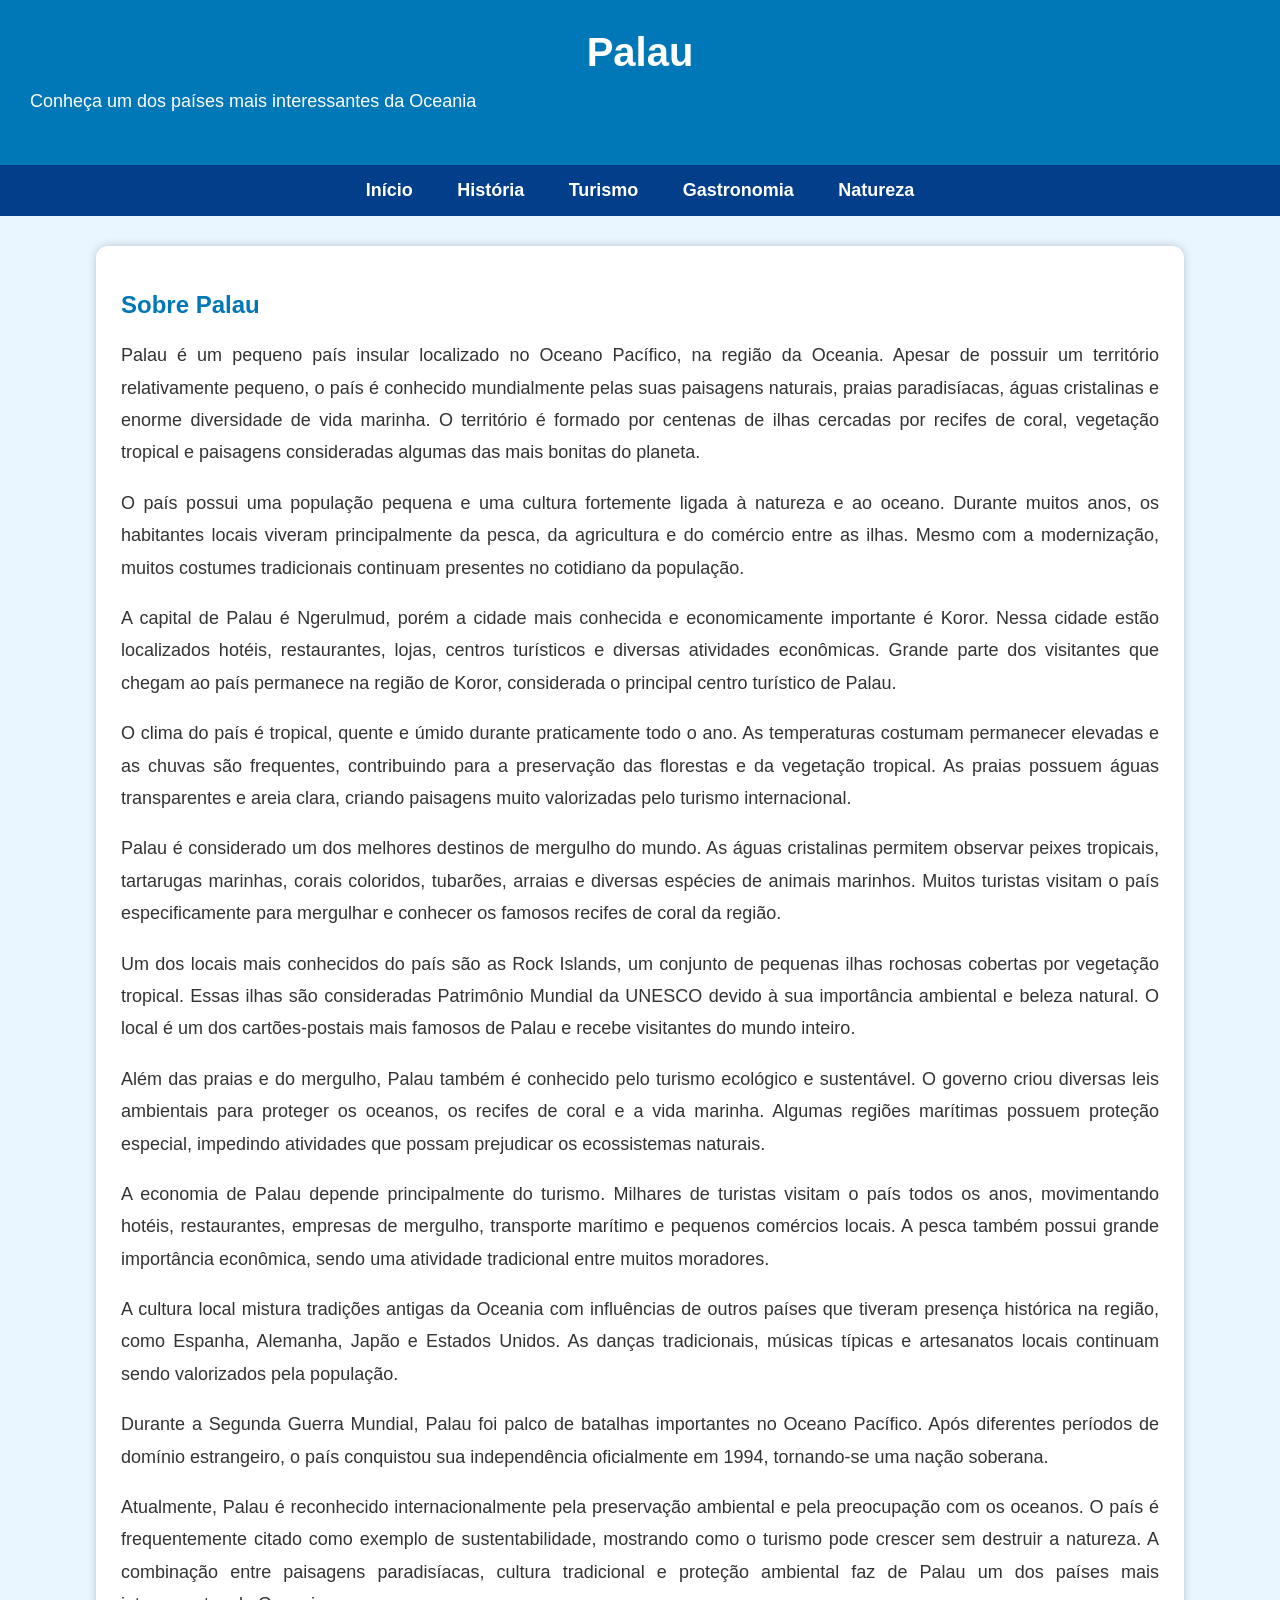
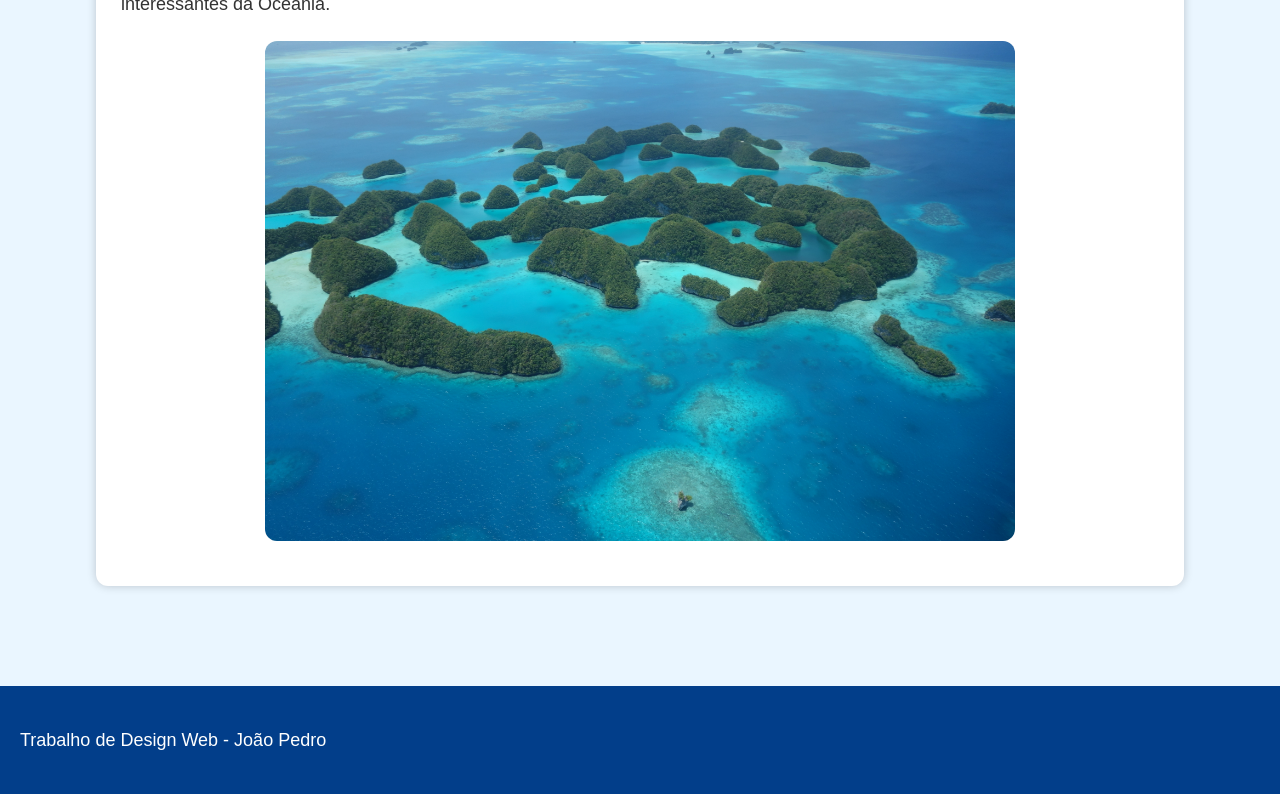
<file: index.html>
<!DOCTYPE html>
<html lang="pt-br">
<head>
    <meta charset="UTF-8">
    <meta name="viewport" content="width=device-width, initial-scale=1.0">
    <title>Palau</title>
    <link rel="stylesheet" href="style.css">
</head>
<body>

<header>
    <h1>Palau</h1>
    <p>Conheça um dos países mais interessantes da Oceania</p>
</header>

<nav>
    <a href="index.html">Início</a>
    <a href="historia.html">História</a>
    <a href="turismo.html">Turismo</a>
    <a href="gastronomia.html">Gastronomia</a>
    <a href="natureza.html">Natureza</a>
</nav>

<main>

<section>

    <h2>Sobre Palau</h2>

    <p>
        Palau é um pequeno país insular localizado no Oceano Pacífico,
        na região da Oceania. Apesar de possuir um território relativamente pequeno,
        o país é conhecido mundialmente pelas suas paisagens naturais,
        praias paradisíacas, águas cristalinas e enorme diversidade de vida marinha.
        O território é formado por centenas de ilhas cercadas por recifes de coral,
        vegetação tropical e paisagens consideradas algumas das mais bonitas do planeta.
    </p>

    <p>
        O país possui uma população pequena e uma cultura fortemente ligada
        à natureza e ao oceano. Durante muitos anos, os habitantes locais viveram
        principalmente da pesca, da agricultura e do comércio entre as ilhas.
        Mesmo com a modernização, muitos costumes tradicionais continuam presentes
        no cotidiano da população.
    </p>

    <p>
        A capital de Palau é Ngerulmud, porém a cidade mais conhecida
        e economicamente importante é Koror. Nessa cidade estão localizados
        hotéis, restaurantes, lojas, centros turísticos e diversas atividades econômicas.
        Grande parte dos visitantes que chegam ao país permanece na região de Koror,
        considerada o principal centro turístico de Palau.
    </p>

    <p>
        O clima do país é tropical, quente e úmido durante praticamente todo o ano.
        As temperaturas costumam permanecer elevadas e as chuvas são frequentes,
        contribuindo para a preservação das florestas e da vegetação tropical.
        As praias possuem águas transparentes e areia clara,
        criando paisagens muito valorizadas pelo turismo internacional.
    </p>

    <p>
        Palau é considerado um dos melhores destinos de mergulho do mundo.
        As águas cristalinas permitem observar peixes tropicais,
        tartarugas marinhas, corais coloridos, tubarões,
        arraias e diversas espécies de animais marinhos.
        Muitos turistas visitam o país especificamente para mergulhar
        e conhecer os famosos recifes de coral da região.
    </p>

    <p>
        Um dos locais mais conhecidos do país são as Rock Islands,
        um conjunto de pequenas ilhas rochosas cobertas por vegetação tropical.
        Essas ilhas são consideradas Patrimônio Mundial da UNESCO
        devido à sua importância ambiental e beleza natural.
        O local é um dos cartões-postais mais famosos de Palau
        e recebe visitantes do mundo inteiro.
    </p>

    <p>
        Além das praias e do mergulho, Palau também é conhecido
        pelo turismo ecológico e sustentável.
        O governo criou diversas leis ambientais para proteger os oceanos,
        os recifes de coral e a vida marinha.
        Algumas regiões marítimas possuem proteção especial,
        impedindo atividades que possam prejudicar os ecossistemas naturais.
    </p>

    <p>
        A economia de Palau depende principalmente do turismo.
        Milhares de turistas visitam o país todos os anos,
        movimentando hotéis, restaurantes, empresas de mergulho,
        transporte marítimo e pequenos comércios locais.
        A pesca também possui grande importância econômica,
        sendo uma atividade tradicional entre muitos moradores.
    </p>

    <p>
        A cultura local mistura tradições antigas da Oceania
        com influências de outros países que tiveram presença histórica na região,
        como Espanha, Alemanha, Japão e Estados Unidos.
        As danças tradicionais, músicas típicas e artesanatos locais
        continuam sendo valorizados pela população.
    </p>

    <p>
        Durante a Segunda Guerra Mundial, Palau foi palco de batalhas importantes
        no Oceano Pacífico. Após diferentes períodos de domínio estrangeiro,
        o país conquistou sua independência oficialmente em 1994,
        tornando-se uma nação soberana.
    </p>

    <p>
        Atualmente, Palau é reconhecido internacionalmente
        pela preservação ambiental e pela preocupação com os oceanos.
        O país é frequentemente citado como exemplo de sustentabilidade,
        mostrando como o turismo pode crescer sem destruir a natureza.
        A combinação entre paisagens paradisíacas,
        cultura tradicional e proteção ambiental
        faz de Palau um dos países mais interessantes da Oceania.
    </p>

    <img src="img/rockislands.jpg" alt="Paisagem de Palau">

</section>

</main>

<footer>
    <p>Trabalho de Design Web - João Pedro</p>
</footer>

</body>
</html>
</file>
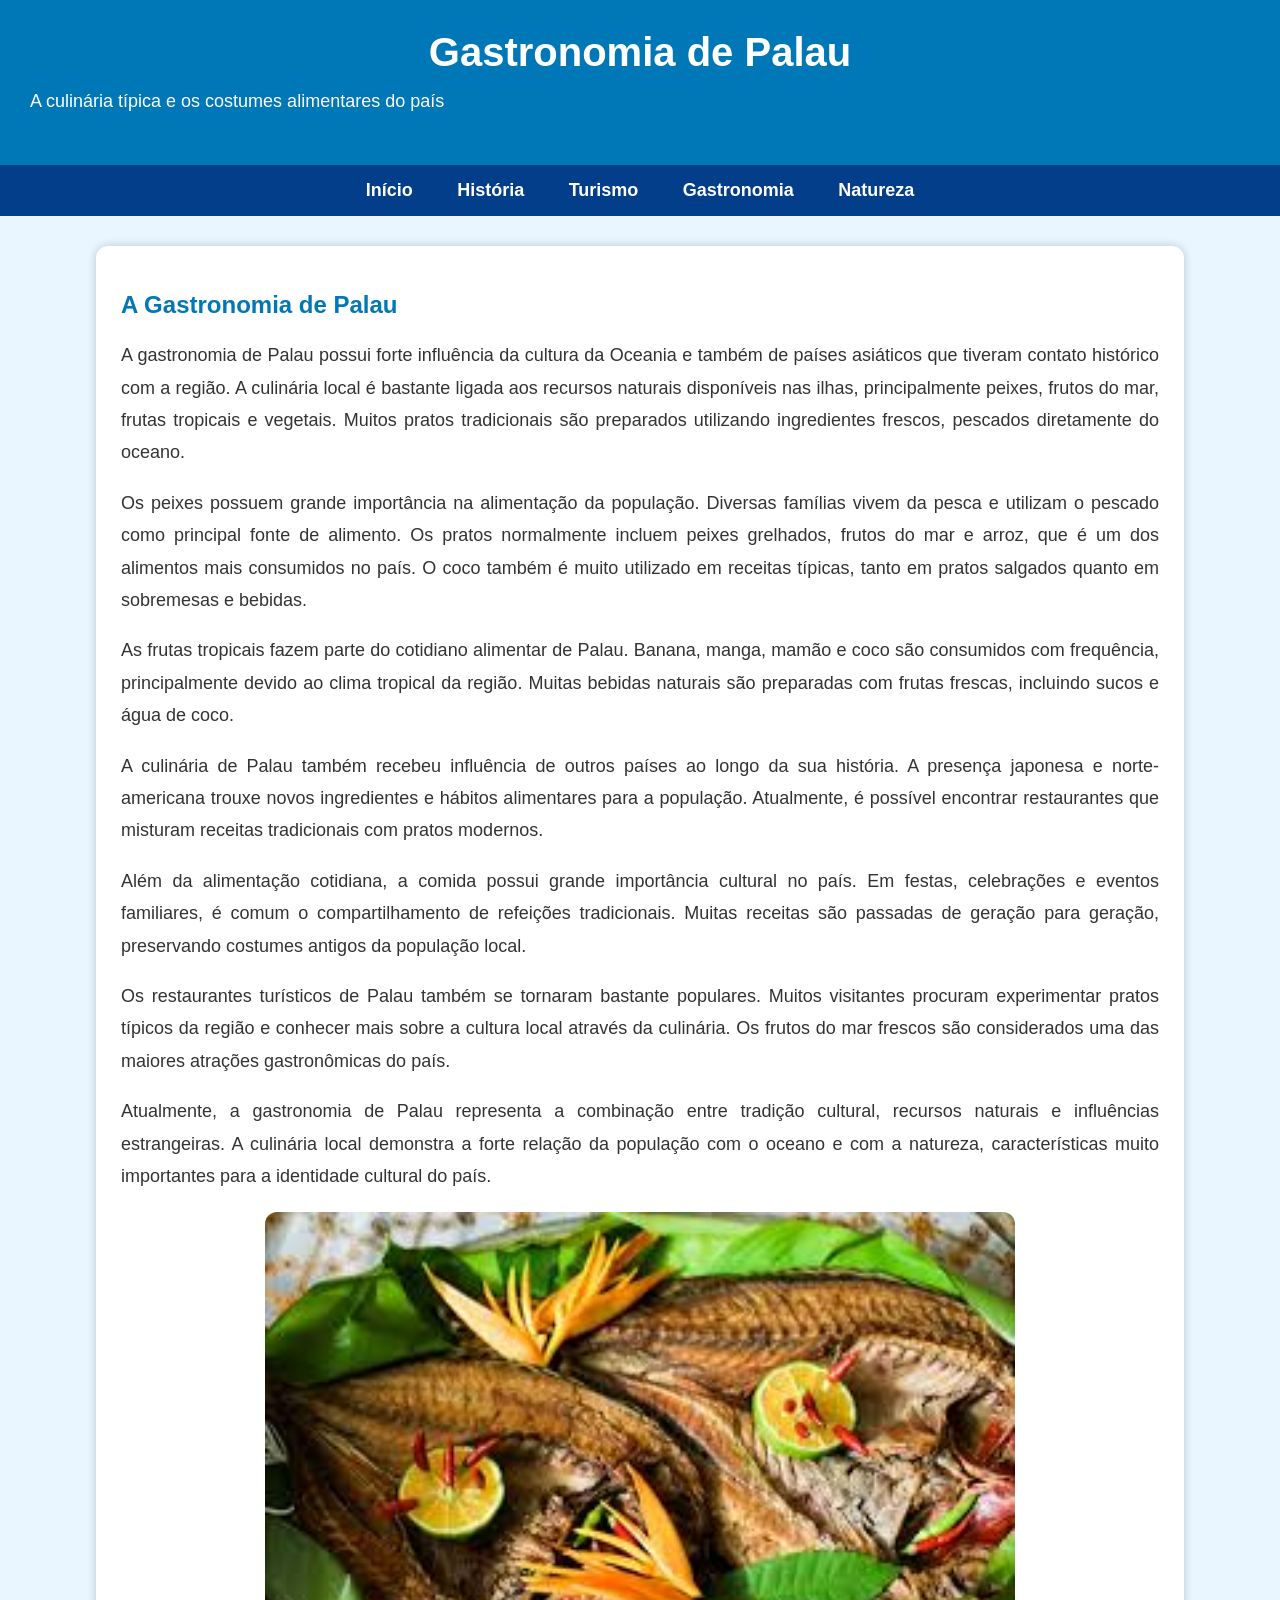
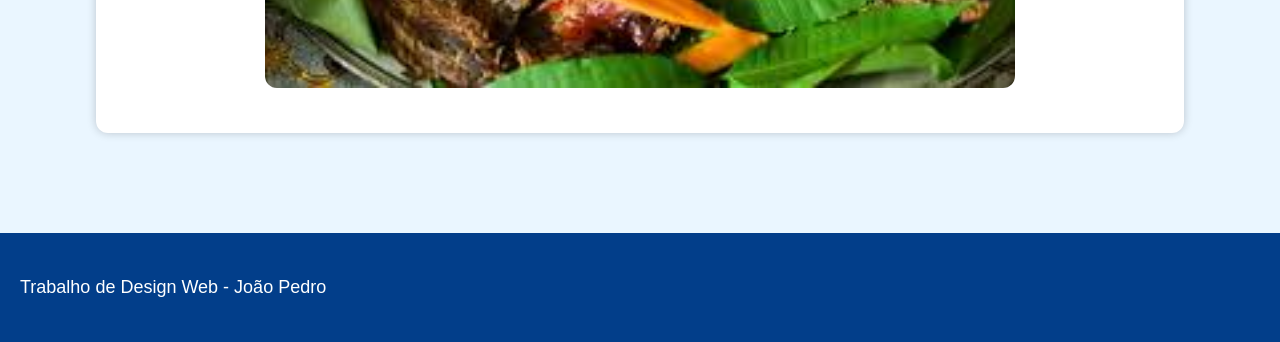
<file: gastronomia.html>
<!DOCTYPE html>
<html lang="pt-br">
<head>
    <meta charset="UTF-8">
    <meta name="viewport" content="width=device-width, initial-scale=1.0">
    <title>Gastronomia de Palau</title>
    <link rel="stylesheet" href="style.css">
</head>
<body>

<header>
    <h1>Gastronomia de Palau</h1>
    <p>A culinária típica e os costumes alimentares do país</p>
</header>

<nav>
    <a href="index.html">Início</a>
    <a href="historia.html">História</a>
    <a href="turismo.html">Turismo</a>
    <a href="gastronomia.html">Gastronomia</a>
    <a href="natureza.html">Natureza</a>
</nav>

<main>

<section>

    <h2>A Gastronomia de Palau</h2>

    <p>
        A gastronomia de Palau possui forte influência da cultura da Oceania
        e também de países asiáticos que tiveram contato histórico com a região.
        A culinária local é bastante ligada aos recursos naturais disponíveis nas ilhas,
        principalmente peixes, frutos do mar, frutas tropicais e vegetais.
        Muitos pratos tradicionais são preparados utilizando ingredientes frescos,
        pescados diretamente do oceano.
    </p>

    <p>
        Os peixes possuem grande importância na alimentação da população.
        Diversas famílias vivem da pesca e utilizam o pescado
        como principal fonte de alimento.
        Os pratos normalmente incluem peixes grelhados,
        frutos do mar e arroz,
        que é um dos alimentos mais consumidos no país.
        O coco também é muito utilizado em receitas típicas,
        tanto em pratos salgados quanto em sobremesas e bebidas.
    </p>

    <p>
        As frutas tropicais fazem parte do cotidiano alimentar de Palau.
        Banana, manga, mamão e coco são consumidos com frequência,
        principalmente devido ao clima tropical da região.
        Muitas bebidas naturais são preparadas com frutas frescas,
        incluindo sucos e água de coco.
    </p>

    <p>
        A culinária de Palau também recebeu influência de outros países
        ao longo da sua história.
        A presença japonesa e norte-americana trouxe novos ingredientes
        e hábitos alimentares para a população.
        Atualmente, é possível encontrar restaurantes
        que misturam receitas tradicionais com pratos modernos.
    </p>

    <p>
        Além da alimentação cotidiana,
        a comida possui grande importância cultural no país.
        Em festas, celebrações e eventos familiares,
        é comum o compartilhamento de refeições tradicionais.
        Muitas receitas são passadas de geração para geração,
        preservando costumes antigos da população local.
    </p>

    <p>
        Os restaurantes turísticos de Palau também se tornaram bastante populares.
        Muitos visitantes procuram experimentar pratos típicos da região
        e conhecer mais sobre a cultura local através da culinária.
        Os frutos do mar frescos são considerados uma das maiores atrações gastronômicas do país.
    </p>

    <p>
        Atualmente, a gastronomia de Palau representa
        a combinação entre tradição cultural,
        recursos naturais e influências estrangeiras.
        A culinária local demonstra a forte relação da população
        com o oceano e com a natureza,
        características muito importantes para a identidade cultural do país.
    </p>

    <img src="img/comida.jpg" alt="Comida típica de Palau">

</section>

</main>

<footer>
    <p>Trabalho de Design Web - João Pedro</p>
</footer>

</body>
</html>
</file>
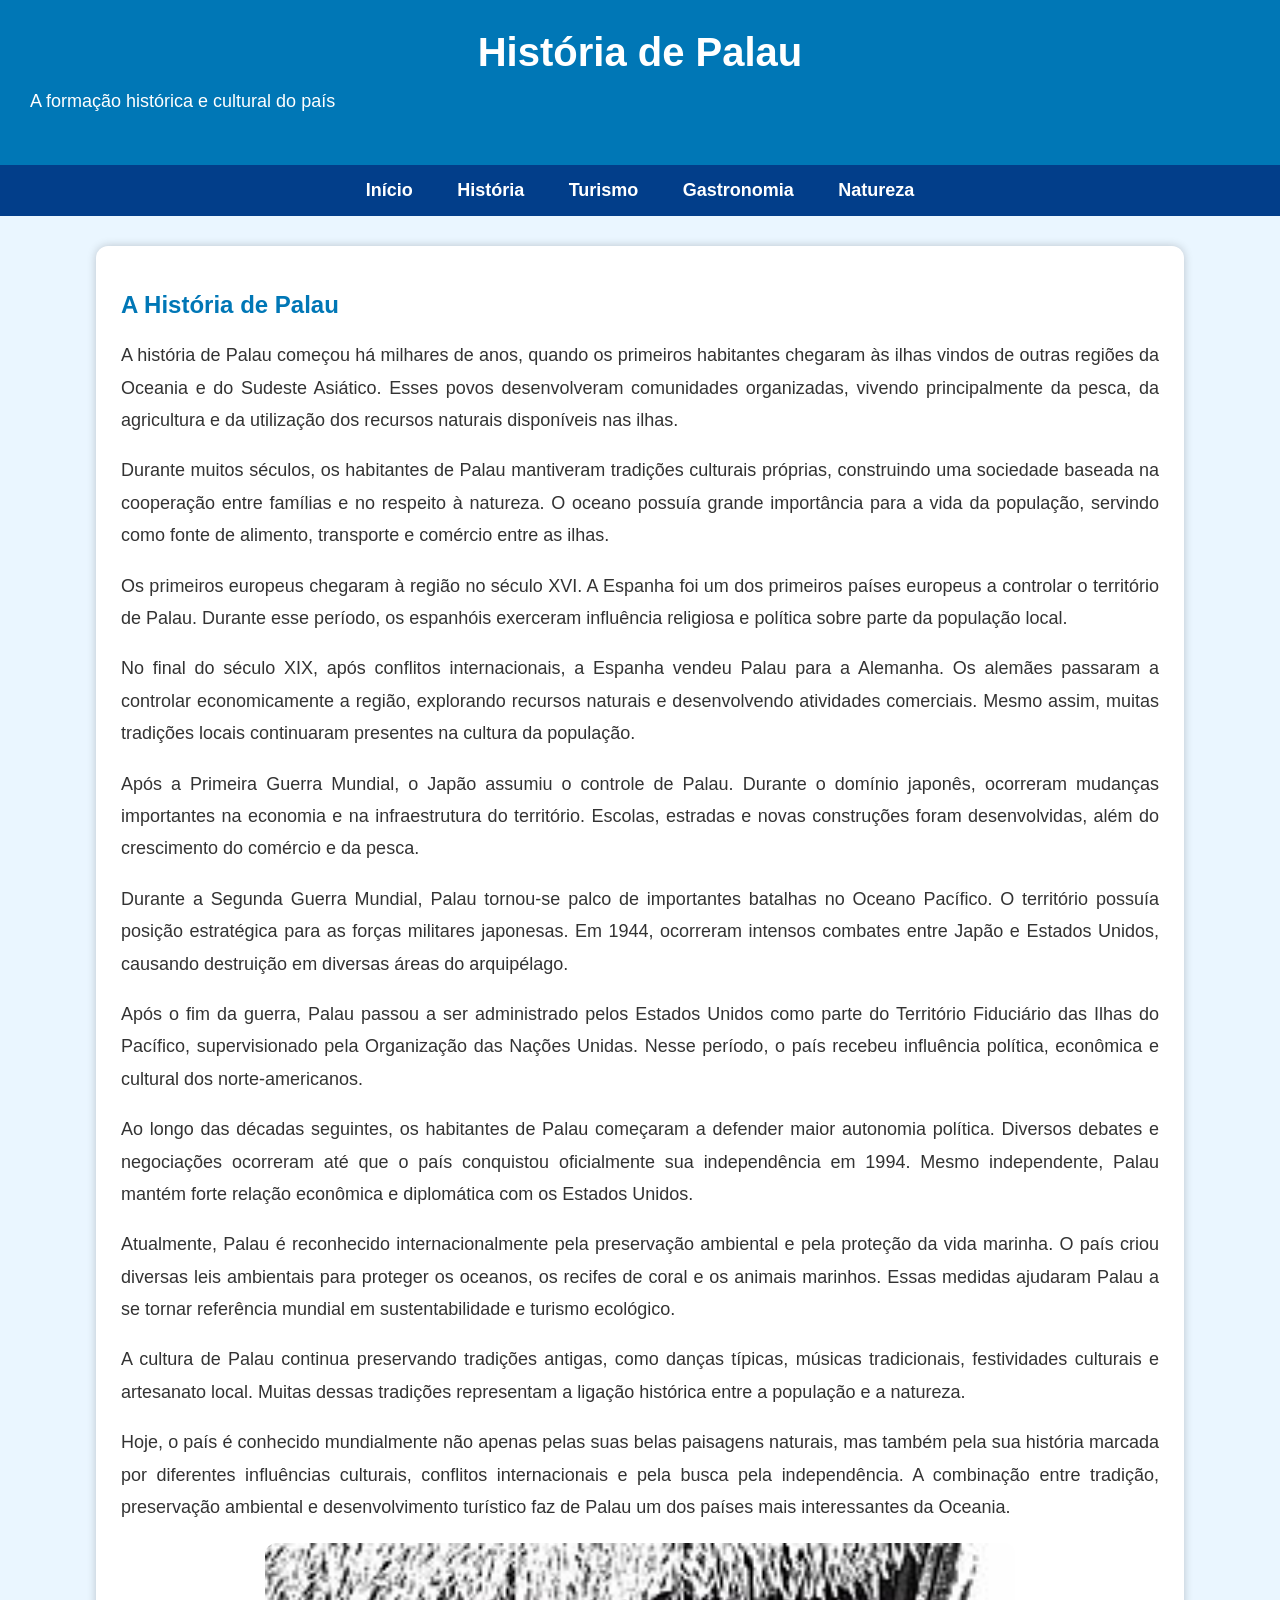
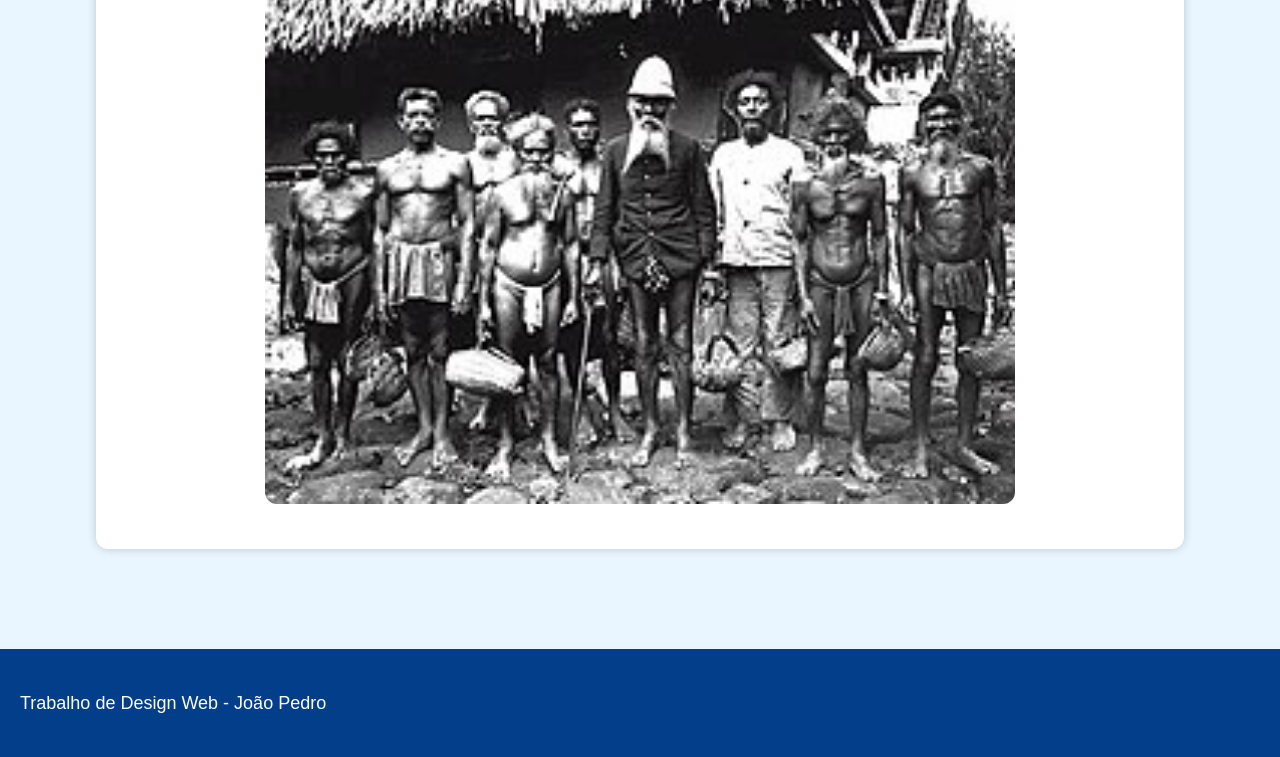
<file: historia.html>
<!DOCTYPE html>
<html lang="pt-br">
<head>
    <meta charset="UTF-8">
    <meta name="viewport" content="width=device-width, initial-scale=1.0">
    <title>História de Palau</title>
    <link rel="stylesheet" href="style.css">
</head>
<body>

<header>
    <h1>História de Palau</h1>
    <p>A formação histórica e cultural do país</p>
</header>

<nav>
    <a href="index.html">Início</a>
    <a href="historia.html">História</a>
    <a href="turismo.html">Turismo</a>
    <a href="gastronomia.html">Gastronomia</a>
    <a href="natureza.html">Natureza</a>
</nav>

<main>

<section>

    <h2>A História de Palau</h2>

    <p>
        A história de Palau começou há milhares de anos,
        quando os primeiros habitantes chegaram às ilhas vindos
        de outras regiões da Oceania e do Sudeste Asiático.
        Esses povos desenvolveram comunidades organizadas,
        vivendo principalmente da pesca, da agricultura
        e da utilização dos recursos naturais disponíveis nas ilhas.
    </p>

    <p>
        Durante muitos séculos, os habitantes de Palau mantiveram
        tradições culturais próprias, construindo uma sociedade
        baseada na cooperação entre famílias e no respeito à natureza.
        O oceano possuía grande importância para a vida da população,
        servindo como fonte de alimento, transporte e comércio entre as ilhas.
    </p>

    <p>
        Os primeiros europeus chegaram à região no século XVI.
        A Espanha foi um dos primeiros países europeus
        a controlar o território de Palau.
        Durante esse período, os espanhóis exerceram influência religiosa
        e política sobre parte da população local.
    </p>

    <p>
        No final do século XIX, após conflitos internacionais,
        a Espanha vendeu Palau para a Alemanha.
        Os alemães passaram a controlar economicamente a região,
        explorando recursos naturais e desenvolvendo atividades comerciais.
        Mesmo assim, muitas tradições locais continuaram presentes
        na cultura da população.
    </p>

    <p>
        Após a Primeira Guerra Mundial,
        o Japão assumiu o controle de Palau.
        Durante o domínio japonês, ocorreram mudanças importantes
        na economia e na infraestrutura do território.
        Escolas, estradas e novas construções foram desenvolvidas,
        além do crescimento do comércio e da pesca.
    </p>

    <p>
        Durante a Segunda Guerra Mundial,
        Palau tornou-se palco de importantes batalhas no Oceano Pacífico.
        O território possuía posição estratégica para as forças militares japonesas.
        Em 1944, ocorreram intensos combates entre Japão e Estados Unidos,
        causando destruição em diversas áreas do arquipélago.
    </p>

    <p>
        Após o fim da guerra, Palau passou a ser administrado pelos Estados Unidos
        como parte do Território Fiduciário das Ilhas do Pacífico,
        supervisionado pela Organização das Nações Unidas.
        Nesse período, o país recebeu influência política,
        econômica e cultural dos norte-americanos.
    </p>

    <p>
        Ao longo das décadas seguintes,
        os habitantes de Palau começaram a defender maior autonomia política.
        Diversos debates e negociações ocorreram até que o país conquistou
        oficialmente sua independência em 1994.
        Mesmo independente, Palau mantém forte relação econômica
        e diplomática com os Estados Unidos.
    </p>

    <p>
        Atualmente, Palau é reconhecido internacionalmente
        pela preservação ambiental e pela proteção da vida marinha.
        O país criou diversas leis ambientais para proteger os oceanos,
        os recifes de coral e os animais marinhos.
        Essas medidas ajudaram Palau a se tornar referência mundial
        em sustentabilidade e turismo ecológico.
    </p>

    <p>
        A cultura de Palau continua preservando tradições antigas,
        como danças típicas, músicas tradicionais,
        festividades culturais e artesanato local.
        Muitas dessas tradições representam a ligação histórica
        entre a população e a natureza.
    </p>

    <p>
        Hoje, o país é conhecido mundialmente não apenas
        pelas suas belas paisagens naturais,
        mas também pela sua história marcada por diferentes influências culturais,
        conflitos internacionais e pela busca pela independência.
        A combinação entre tradição, preservação ambiental
        e desenvolvimento turístico faz de Palau
        um dos países mais interessantes da Oceania.
    </p>

    <img src="img/historia.jpg" alt="História de Palau">

</section>

</main>

<footer>
    <p>Trabalho de Design Web - João Pedro</p>
</footer>

</body>
</html>
</file>
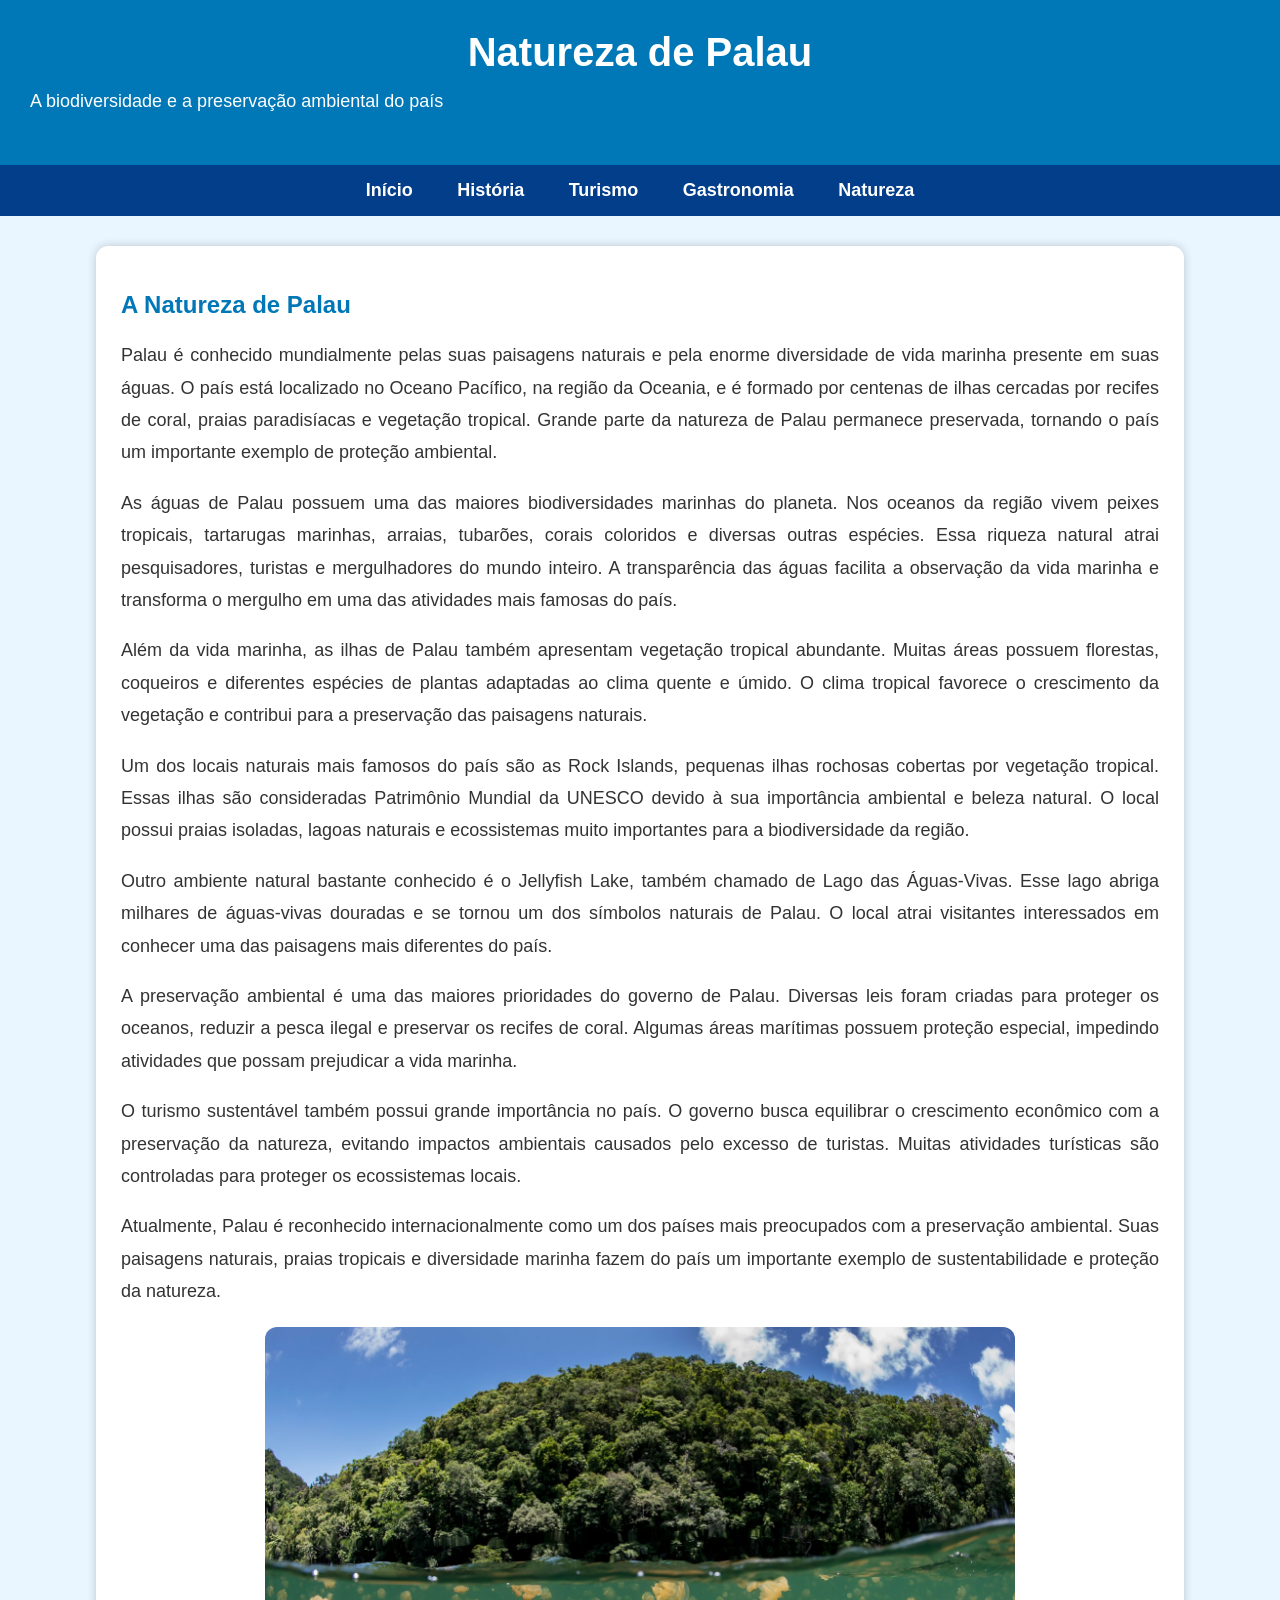
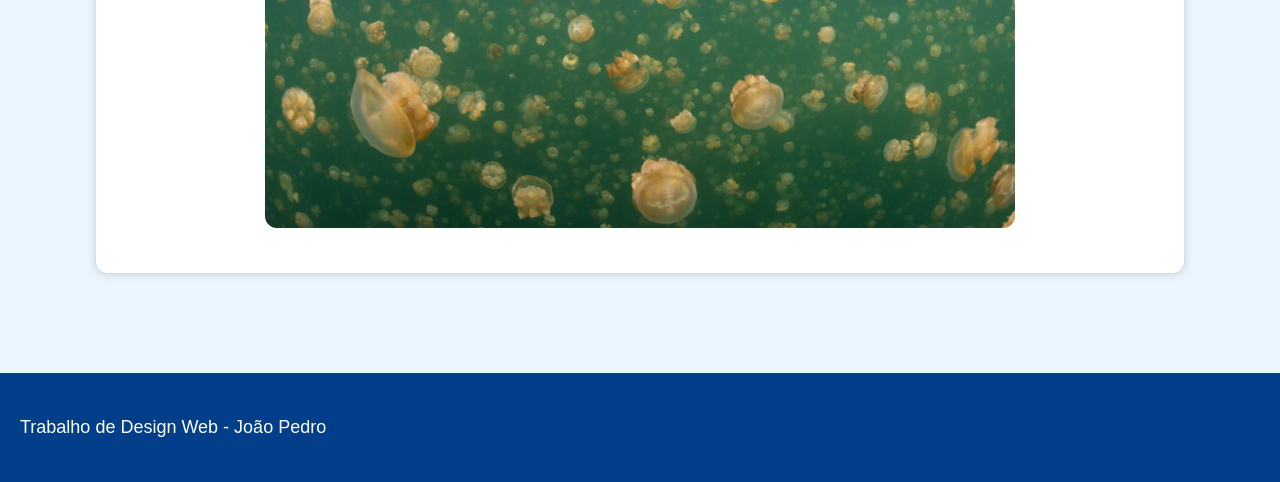
<file: natureza.html>
<!DOCTYPE html>
<html lang="pt-br">
<head>
    <meta charset="UTF-8">
    <meta name="viewport" content="width=device-width, initial-scale=1.0">
    <title>Natureza de Palau</title>
    <link rel="stylesheet" href="style.css">
</head>
<body>

<header>
    <h1>Natureza de Palau</h1>
    <p>A biodiversidade e a preservação ambiental do país</p>
</header>

<nav>
    <a href="index.html">Início</a>
    <a href="historia.html">História</a>
    <a href="turismo.html">Turismo</a>
    <a href="gastronomia.html">Gastronomia</a>
    <a href="natureza.html">Natureza</a>
</nav>

<main>

<section>

    <h2>A Natureza de Palau</h2>

    <p>
        Palau é conhecido mundialmente pelas suas paisagens naturais
        e pela enorme diversidade de vida marinha presente em suas águas.
        O país está localizado no Oceano Pacífico,
        na região da Oceania,
        e é formado por centenas de ilhas cercadas por recifes de coral,
        praias paradisíacas e vegetação tropical.
        Grande parte da natureza de Palau permanece preservada,
        tornando o país um importante exemplo de proteção ambiental.
    </p>

    <p>
        As águas de Palau possuem uma das maiores biodiversidades marinhas do planeta.
        Nos oceanos da região vivem peixes tropicais,
        tartarugas marinhas, arraias, tubarões,
        corais coloridos e diversas outras espécies.
        Essa riqueza natural atrai pesquisadores,
        turistas e mergulhadores do mundo inteiro.
        A transparência das águas facilita a observação da vida marinha
        e transforma o mergulho em uma das atividades mais famosas do país.
    </p>

    <p>
        Além da vida marinha,
        as ilhas de Palau também apresentam vegetação tropical abundante.
        Muitas áreas possuem florestas,
        coqueiros e diferentes espécies de plantas adaptadas ao clima quente e úmido.
        O clima tropical favorece o crescimento da vegetação
        e contribui para a preservação das paisagens naturais.
    </p>

    <p>
        Um dos locais naturais mais famosos do país
        são as Rock Islands,
        pequenas ilhas rochosas cobertas por vegetação tropical.
        Essas ilhas são consideradas Patrimônio Mundial da UNESCO
        devido à sua importância ambiental e beleza natural.
        O local possui praias isoladas,
        lagoas naturais e ecossistemas muito importantes para a biodiversidade da região.
    </p>

    <p>
        Outro ambiente natural bastante conhecido é o Jellyfish Lake,
        também chamado de Lago das Águas-Vivas.
        Esse lago abriga milhares de águas-vivas douradas
        e se tornou um dos símbolos naturais de Palau.
        O local atrai visitantes interessados em conhecer
        uma das paisagens mais diferentes do país.
    </p>

    <p>
        A preservação ambiental é uma das maiores prioridades do governo de Palau.
        Diversas leis foram criadas para proteger os oceanos,
        reduzir a pesca ilegal e preservar os recifes de coral.
        Algumas áreas marítimas possuem proteção especial,
        impedindo atividades que possam prejudicar a vida marinha.
    </p>

    <p>
        O turismo sustentável também possui grande importância no país.
        O governo busca equilibrar o crescimento econômico
        com a preservação da natureza,
        evitando impactos ambientais causados pelo excesso de turistas.
        Muitas atividades turísticas são controladas
        para proteger os ecossistemas locais.
    </p>

    <p>
        Atualmente, Palau é reconhecido internacionalmente
        como um dos países mais preocupados com a preservação ambiental.
        Suas paisagens naturais,
        praias tropicais e diversidade marinha
        fazem do país um importante exemplo de sustentabilidade
        e proteção da natureza.
    </p>

    <img src="img/natureza.jpg" alt="Natureza de Palau">

</section>

</main>

<footer>
    <p>Trabalho de Design Web - João Pedro</p>
</footer>

</body>
</html>
</file>
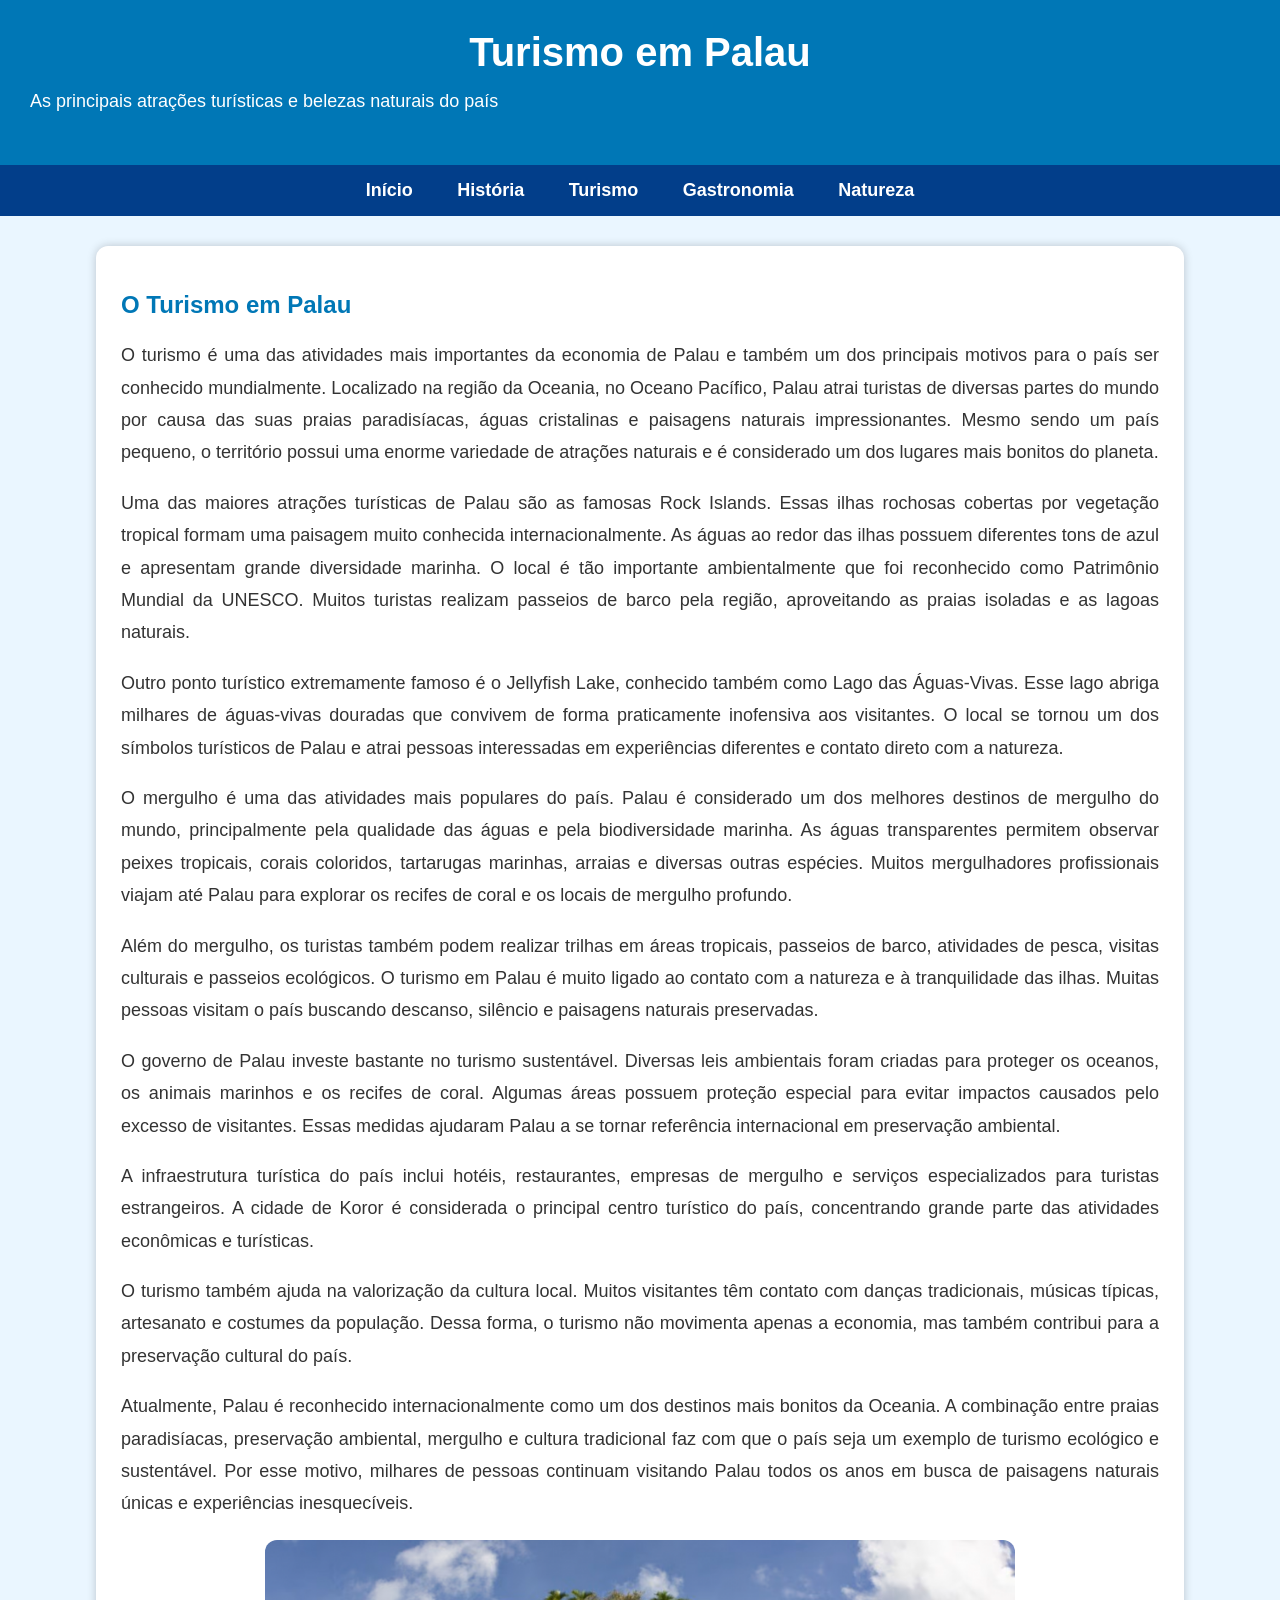
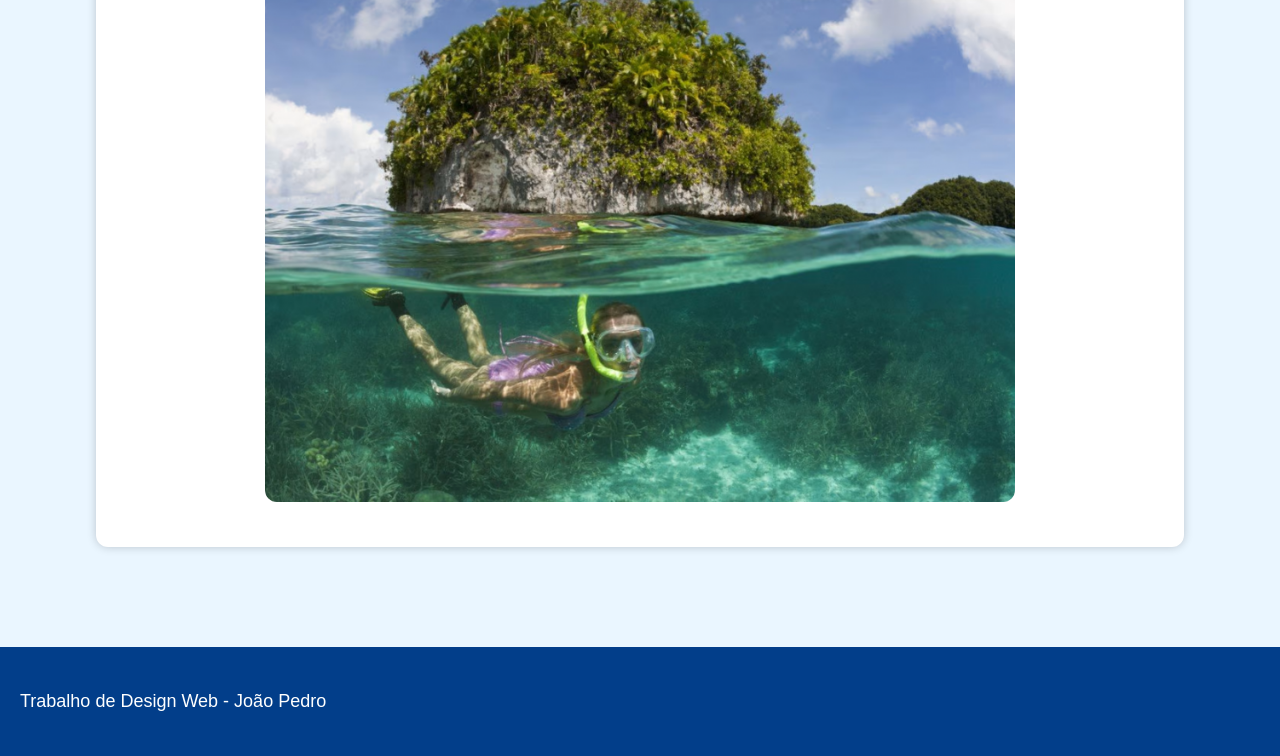
<file: turismo.html>
<!DOCTYPE html>
<html lang="pt-br">
<head>
    <meta charset="UTF-8">
    <meta name="viewport" content="width=device-width, initial-scale=1.0">
    <title>Turismo em Palau</title>
    <link rel="stylesheet" href="style.css">
</head>
<body>

<header>
    <h1>Turismo em Palau</h1>
    <p>As principais atrações turísticas e belezas naturais do país</p>
</header>

<nav>
    <a href="index.html">Início</a>
    <a href="historia.html">História</a>
    <a href="turismo.html">Turismo</a>
    <a href="gastronomia.html">Gastronomia</a>
    <a href="natureza.html">Natureza</a>
</nav>

<main>

<section>

    <h2>O Turismo em Palau</h2>

    <p>
        O turismo é uma das atividades mais importantes da economia de Palau
        e também um dos principais motivos para o país ser conhecido mundialmente.
        Localizado na região da Oceania, no Oceano Pacífico,
        Palau atrai turistas de diversas partes do mundo
        por causa das suas praias paradisíacas,
        águas cristalinas e paisagens naturais impressionantes.
        Mesmo sendo um país pequeno,
        o território possui uma enorme variedade de atrações naturais
        e é considerado um dos lugares mais bonitos do planeta.
    </p>

    <p>
        Uma das maiores atrações turísticas de Palau
        são as famosas Rock Islands.
        Essas ilhas rochosas cobertas por vegetação tropical
        formam uma paisagem muito conhecida internacionalmente.
        As águas ao redor das ilhas possuem diferentes tons de azul
        e apresentam grande diversidade marinha.
        O local é tão importante ambientalmente
        que foi reconhecido como Patrimônio Mundial da UNESCO.
        Muitos turistas realizam passeios de barco pela região,
        aproveitando as praias isoladas e as lagoas naturais.
    </p>

    <p>
        Outro ponto turístico extremamente famoso é o Jellyfish Lake,
        conhecido também como Lago das Águas-Vivas.
        Esse lago abriga milhares de águas-vivas douradas
        que convivem de forma praticamente inofensiva aos visitantes.
        O local se tornou um dos símbolos turísticos de Palau
        e atrai pessoas interessadas em experiências diferentes
        e contato direto com a natureza.
    </p>

    <p>
        O mergulho é uma das atividades mais populares do país.
        Palau é considerado um dos melhores destinos de mergulho do mundo,
        principalmente pela qualidade das águas e pela biodiversidade marinha.
        As águas transparentes permitem observar peixes tropicais,
        corais coloridos, tartarugas marinhas,
        arraias e diversas outras espécies.
        Muitos mergulhadores profissionais viajam até Palau
        para explorar os recifes de coral e os locais de mergulho profundo.
    </p>

    <p>
        Além do mergulho,
        os turistas também podem realizar trilhas em áreas tropicais,
        passeios de barco, atividades de pesca,
        visitas culturais e passeios ecológicos.
        O turismo em Palau é muito ligado ao contato com a natureza
        e à tranquilidade das ilhas.
        Muitas pessoas visitam o país buscando descanso,
        silêncio e paisagens naturais preservadas.
    </p>

    <p>
        O governo de Palau investe bastante no turismo sustentável.
        Diversas leis ambientais foram criadas
        para proteger os oceanos, os animais marinhos
        e os recifes de coral.
        Algumas áreas possuem proteção especial
        para evitar impactos causados pelo excesso de visitantes.
        Essas medidas ajudaram Palau
        a se tornar referência internacional em preservação ambiental.
    </p>

    <p>
        A infraestrutura turística do país inclui hotéis,
        restaurantes, empresas de mergulho
        e serviços especializados para turistas estrangeiros.
        A cidade de Koror é considerada o principal centro turístico do país,
        concentrando grande parte das atividades econômicas e turísticas.
    </p>

    <p>
        O turismo também ajuda na valorização da cultura local.
        Muitos visitantes têm contato com danças tradicionais,
        músicas típicas, artesanato e costumes da população.
        Dessa forma, o turismo não movimenta apenas a economia,
        mas também contribui para a preservação cultural do país.
    </p>

    <p>
        Atualmente, Palau é reconhecido internacionalmente
        como um dos destinos mais bonitos da Oceania.
        A combinação entre praias paradisíacas,
        preservação ambiental, mergulho e cultura tradicional
        faz com que o país seja um exemplo de turismo ecológico e sustentável.
        Por esse motivo, milhares de pessoas continuam visitando Palau
        todos os anos em busca de paisagens naturais únicas
        e experiências inesquecíveis.
    </p>

    <img src="img/turismo.jpg" alt="Turismo em Palau">

</section>

</main>

<footer>
    <p>Trabalho de Design Web - João Pedro</p>
</footer>

</body>
</html>
</file>
<file: style.css>
body {
    font-family: Arial, sans-serif;
    margin: 0;
    padding: 0;
    background-color: #eaf6ff;
    color: #333;
}

header {
    background-color: #0077b6;
    color: white;
    text-align: center;
    padding: 30px;
}

header h1 {
    margin: 0;
    font-size: 40px;
}

header p {
    margin-top: 10px;
    font-size: 18px;
}

nav {
    background-color: #023e8a;
    padding: 15px;
    text-align: center;
}

nav a {
    color: white;
    text-decoration: none;
    margin: 20px;
    font-size: 18px;
    font-weight: bold;
}

nav a:hover {
    color: #ffd166;
}

main {
    width: 85%;
    margin: auto;
    padding: 30px;
}

section {
    background-color: white;
    margin-bottom: 40px;
    padding: 25px;
    border-radius: 12px;
    box-shadow: 0px 0px 10px rgba(0,0,0,0.2);
}

h2 {
    color: #0077b6;
    margin-bottom: 20px;
}

p {
    text-align: justify;
    line-height: 1.8;
    font-size: 18px;
}

img {
    width: 100%;
    max-width: 750px;
    display: block;
    margin: 20px auto;
    border-radius: 12px;
}

footer {
    background-color: #023e8a;
    color: white;
    text-align: center;
    padding: 20px;
    margin-top: 30px;
}
</file>
